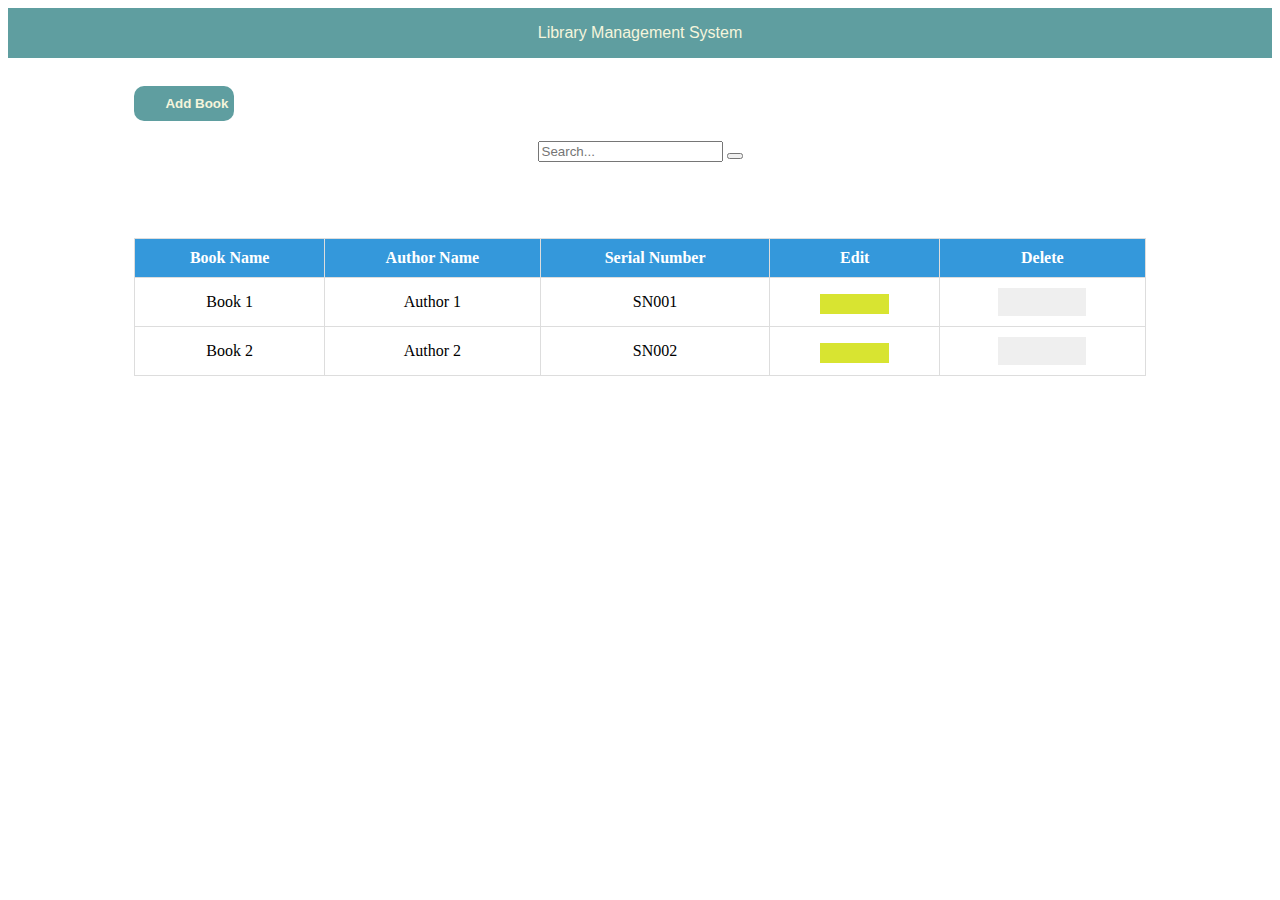
<file: index.html>
<!DOCTYPE html>
<html>
  <head>
    <title>Hello, World!</title>
    <link type="text/css" rel="stylesheet" href="/styles.css" />
</head>
  <body>
    <div class="Library"> Library Management System</div>
    <br>
    
    
     <a href="add_book.html"> <button class="Add_Book">Add Book</button></a>
      <div class="search-bar">
      <input type="text" id="search-input" name="q" placeholder="Search...">
      <button type="submit" id="search-button"></button>
      </div>
   
  

      <br><br>
    <table>
      <thead>
        <tr>
          <th>Book Name</th>
          <th>Author Name</th>
          <th>Serial Number</th>
          <th>Edit</th>
          <th>Delete</th>
        </tr>
      </thead>
      <tbody>
        <!-- Sample data rows -->
        <tr>
          <td>Book 1</td>
          <td>Author 1</td>
          <td>SN001</td>
          <td><button class="edit-btn"></button></td>
          <td><button class="delete-btn"></button></td>
        </tr>
        <tr>
          <td>Book 2</td>
          <td>Author 2</td>
          <td>SN002</td>
          <td><button class="edit-btn"></button></td>
          <td><button class="delete-btn"></button></td>
        </tr>
   
      </tbody>
    </table>
  
  </body>
</html>
</file>
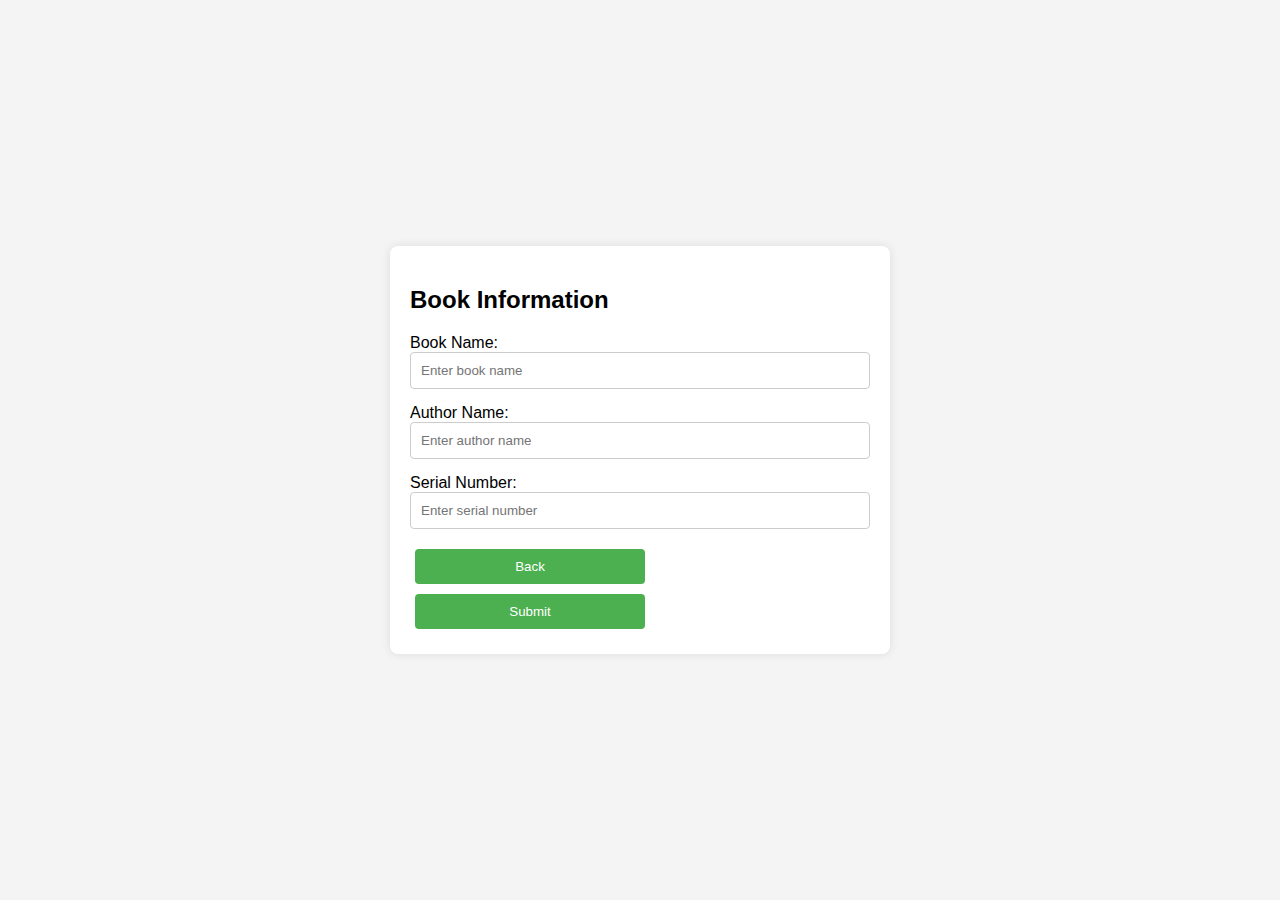
<file: add_book.html>
<!DOCTYPE html>
<html lang="en">
<head>
    <meta charset="UTF-8">
    <meta name="viewport" content="width=device-width, initial-scale=1.0">
    <title>Book Information Form</title>
    <style>
        body {
            font-family: Arial, sans-serif;
            background-color: #f4f4f4;
            margin: 0;
            padding: 0;
             display: flex;
            align-items: center; 
            justify-content: center;
            height: 100vh;
        }

        #container {
            background-color: #fff;
            border-radius: 8px;
            box-shadow: 0 0 10px rgba(0, 0, 0, 0.1);
            overflow: hidden;
            width: 500px;
        }

        form {
            padding: 20px;
            box-sizing: border-box;
        }

        input {
            width: 100%;
            margin-bottom: 15px;
            padding: 10px;
            box-sizing: border-box;
            border: 1px solid #ccc;
            border-radius: 4px;
        }

        button, .back {
            width: 50%;
            padding: 10px;
            box-sizing: border-box;
            background-color: #4caf50;
            color: #fff;
            border: none;
            border-radius: 4px;
            cursor: pointer;
            margin: 5px;
        }

        button:hover {
            background-color: #45a049;
        }
    </style>
</head>
<body>

<div id="container">
    <form>
        <h2>Book Information</h2>
        <label for="bookName">Book Name:</label>
        <input type="text" id="bookName" placeholder="Enter book name" required>

        <label for="authorName">Author Name:</label>
        <input type="text" id="authorName" placeholder="Enter author name" required>

        <label for="serialNumber">Serial Number:</label>
        <input type="text" id="serialNumber" placeholder="Enter serial number" required>

        <a href="library.html"><button class="back">Back</button></a>
        <button type="button" onclick="submitForm()">Submit</button>
    </form>
</div>

<script>
    function submitForm() {
        var bookName = document.getElementById('bookName').value;
        var authorName = document.getElementById('authorName').value;
        var serialNumber = document.getElementById('serialNumber').value;

        
        console.log('Book Name: ' + bookName + ', Author Name: ' + authorName + ', Serial Number: ' + serialNumber);
    }
</script>

</body>
</html>
</file>
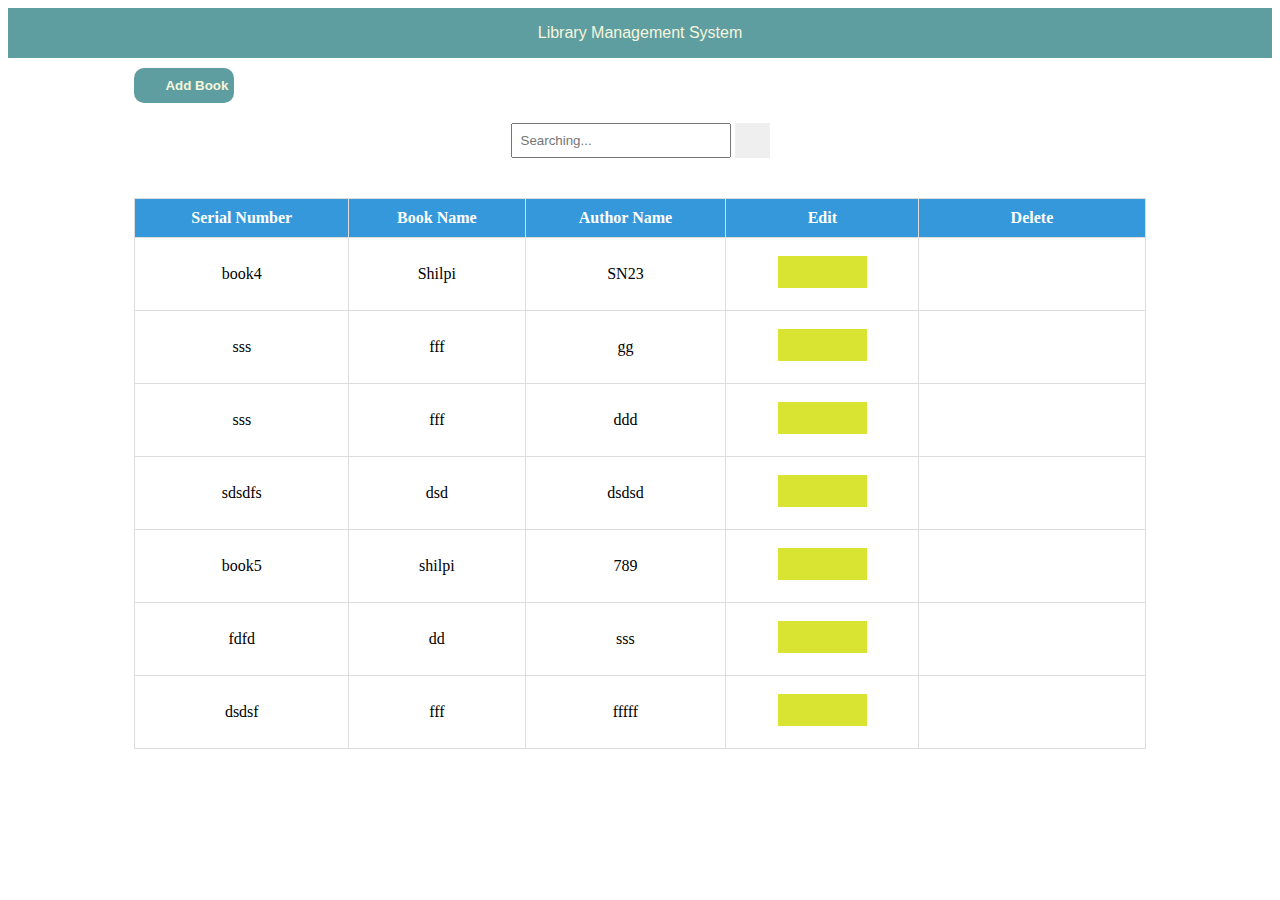
<file: h.html>
<!DOCTYPE html>
<html>
    <head>
	<title>Hello, World!</title>
	<link type="text/css" rel="stylesheet" href="styles.css" />
	</head>
    <body>

	<div class="Library"> Library Management System</div>
	<a href= "/add.php"><button class="Add_Book" name="add">Add Book</button></a>
    
    <form action="/index.php" method="GET">
	<div class="search-bar">
	    <input type="text" id="search_input" name="search" placeholder="Searching..."></input>
	    <button type="submit" id="search_button"></button>
	    </div>
      
	<table>
	    <tr>
		<th>Serial Number</th>
		<th>Book Name</th>
		<th>Author Name</th>
		<th>Edit</th>
		<th>Delete</th>
		</tr>
	    <tbody>
		        <tr class="data_table">
          <td>book4</td>
          <td>Shilpi</td>
          <td>SN23</td>
          <td><a href= "/edit.php?edit=&book=book4" class="edit-btn"></a></td>
          <td><a href= "/edit.php?delete=&book=book4"  class="delete-btn" ></a></td>
        </tr>

        <tr class="data_table">
          <td>sss</td>
          <td>fff</td>
          <td>gg</td>
          <td><a href= "/edit.php?edit=&book=sss" class="edit-btn"></a></td>
          <td><a href= "/edit.php?delete=&book=sss"  class="delete-btn" ></a></td>
        </tr>

        <tr class="data_table">
          <td>sss</td>
          <td>fff</td>
          <td>ddd</td>
          <td><a href= "/edit.php?edit=&book=sss" class="edit-btn"></a></td>
          <td><a href= "/edit.php?delete=&book=sss"  class="delete-btn" ></a></td>
        </tr>

        <tr class="data_table">
          <td>sdsdfs</td>
          <td>dsd</td>
          <td>dsdsd</td>
          <td><a href= "/edit.php?edit=&book=sdsdfs" class="edit-btn"></a></td>
          <td><a href= "/edit.php?delete=&book=sdsdfs"  class="delete-btn" ></a></td>
        </tr>

        <tr class="data_table">
          <td>book5</td>
          <td>shilpi</td>
          <td>789</td>
          <td><a href= "/edit.php?edit=&book=book5" class="edit-btn"></a></td>
          <td><a href= "/edit.php?delete=&book=book5"  class="delete-btn" ></a></td>
        </tr>

        <tr class="data_table">
          <td>fdfd</td>
          <td>dd</td>
          <td>sss</td>
          <td><a href= "/edit.php?edit=&book=fdfd" class="edit-btn"></a></td>
          <td><a href= "/edit.php?delete=&book=fdfd"  class="delete-btn" ></a></td>
        </tr>

        <tr class="data_table">
          <td>dsdsf</td>
          <td>fff</td>
          <td>fffff</td>
          <td><a href= "/edit.php?edit=&book=dsdsf" class="edit-btn"></a></td>
          <td><a href= "/edit.php?delete=&book=dsdsf"  class="delete-btn" ></a></td>
        </tr>


		</tbody>
        </table>
	</form>

  </body>
</html>
</file>
<file: styles.css>
.Library{
	height: 50px;
	background-color: cadetblue;
	color: beige;
	text-align: center;
	line-height: 50px;
	font-family:Arial, Helvetica, sans-serif;
	}

table   {
	border-collapse: collapse;
	width: 80%;
	margin-top: 40px;
	margin-left: 10%;
	}

th, td {
	border: 1px solid #ddd;
	padding: 10px;
	text-align: center;
	}

th      {
	background-color: #3498db;
	color: #fff;
	}
.search-bar {
    text-align: center;
    margin-top: 20px;
}
#search_input {
	padding: 8px;
	width: 200px;
	}

#search_button {
	padding: 13px;
	border: none;
	background-size: contain;
	background-repeat: no-repeat;
	background-position: center;
	width: 35px; /* Set the width of the button */
	height: 35px;
	cursor: pointer;
	background-image: url('https://cdn.icon-icons.com/icons2/849/PNG/512/search_locate_find_icon-icons.com_67287.png');
	}

.Add{
	text-align: right;
	line-height: 5px;
	border: 1px solid cadetblue;
	border-radius: 10px;
	background-size: contain;
	background-repeat: no-repeat;
	background-position: left;
	width: 110px; /* Set the width of the button */
	height: 35px; /* Set the height of the button */
	margin-top: 10px;
	margin-left: 10%;
	background-color: cadetblue;
	color: beige;
	font-weight:bold;
	font-family:Arial, Helvetica, sans-serif;
	cursor: pointer;
	background-image: url('https://cdn.icon-icons.com/icons2/3641/PNG/512/add_white_button_icon_227863.png');
	}
.Add_Book {
	width: 100px;
	height: 35px;
	margin-top: 10px;
	margin-left: 10%;
	text-align: right;
	/* line-height: 5px; */
	border: none;
	border-radius: 10px;
	background-color: cadetblue;
	color: beige;
	font-weight: bold;
	font-family: Arial, Helvetica, sans-serif;
	cursor: pointer;
	background-image: url('https://cdn.icon-icons.com/icons2/3641/PNG/512/add_white_button_icon_227863.png');
	background-size: 26%;
	background-repeat: no-repeat;
	background-position: left;
	}
  
.Add_Book:hover{
	background-color: rgb(71, 118, 120);
	}
.select{
	text-align: right;
	line-height: 5px;
	background-size: contain;
	background-repeat: no-repeat;
	background-position: left;
	width: 110px; /* Set the width of the button */
	height: 35px; /* Set the height of the button */
	margin-top: 10px;
	margin-left: 6%;
	background-color: rgb(53, 39, 53);
	color:#ddd;
	font-weight:bold;
	font-family:Arial, Helvetica, sans-serif;
	cursor: pointer;
	background-image: url('https://cdn.icon-icons.com/icons2/3641/PNG/512/add_white_button_icon_227863.png');
	}
.edit-btn {
	padding: 10px;
	text-decoration: none;
	color: #fff;
	border: none;
	display: inline-block;
	background-size: contain;
	background-repeat: no-repeat;
	background-position: center center;
	background-color: rgb(216, 228, 49);
	width: 69px;
        height: 12px;
	cursor: pointer;
	background-image: url('https://cdn.icon-icons.com/icons2/2622/PNG/512/gui_user_edit_icon_158355.png'); /* Set the image for the Edit button */
	}
.delete-btn {
	padding: 10px;
	border: none;
	display: inline-block;
	background-size: contain;
	background-repeat: no-repeat;
	background-position: center center;
	width: 88px;
        height: 28px;
	cursor: pointer;
	background-image: url('https://thumbs.dreamstime.com/b/vector-illustration-button-text-delete-red-color-delete-button-red-color-button-delete-264514179.jpg');
	}
.delete-btn:hover,  #search-button:hover {
	opacity: 0.7; 
	}
.edit-btn:hover{
	background-color: rgb(145, 145, 38);
	}
      
#container {
	    display: inline-block;
            font-family: Arial, sans-serif;
            background-color: #f4f4f4;
            margin: 0;
            padding: 0;
             display: flex;
            align-items: center; 
            justify-content: center;
            height: 100vh;
            background-color: #fff;
            border-radius: 8px;
            box-shadow: 0 0 10px rgba(0, 0, 0, 0.1);
            overflow: hidden;
            width: 400px;
           }

 #add_form {
            padding: 20px;
            box-sizing: border-box;
           }

 #bookName, #authorName, #serialNumber{
            width: 100%;
            margin-bottom: 15px;
            padding: 10px;
            box-sizing: border-box;
            border: 1px solid #ccc;
            border-radius: 4px;
        }

.back, .save{
            width: 45%;
            padding: 10px;
            box-sizing: border-box;
            background-color: #4caf50;
            color: #fff;
            border: none;
            border-radius: 4px;
            cursor: pointer;
            margin: 7px;
        }

        .back:hover, .save:hover {
            background-color: #47864a;
        }
</file>
